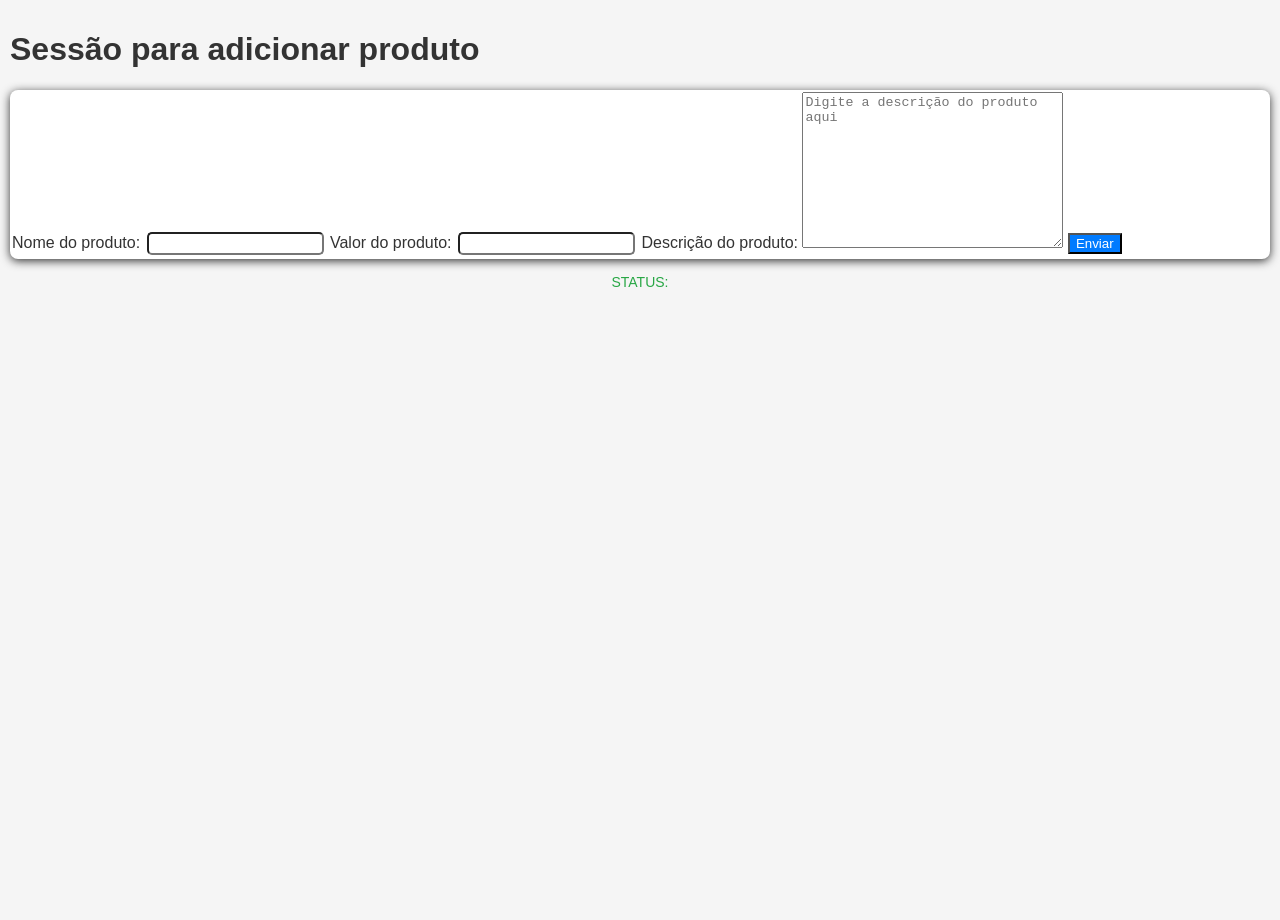
<file: index.html>
<!DOCTYPE html>
<html lang="en">
<head>
  <meta charset="UTF-8">
  <meta name="viewport" content="width=device-width, initial-scale=1.0">
  <link rel="stylesheet" href="./style.css">
  <script src="script.js" defer></script>
  <title>Test API</title>
</head>
<body>
  <h1>Sessão para adicionar produto</h1>
  <form action="">
    <label for="nome-produto">Nome do produto:</label>
    <input type="text" id="nome-produto" name="nome-produto">
    <label for="valor-produto">Valor do produto:</label>
    <input type="number" id="valor-produto" name="valor-produto">
    <label for="descricao-produto">Descrição do produto:</label>
    <textarea name="descricao-produto" id="descricao-produto" cols="30" rows="10" placeholder="Digite a descrição do produto aqui"></textarea>
    <button id="btn-enviar">Enviar</button>
  </form>
  <p id="feedback-usuario" >STATUS:</p>
  <section id="produtos-cadastrados">
    
  </section>
</body>
</html>
</file>
<file: style.css>
body{
    font-family: Arial, Helvetica, sans-serif;
    background-color: #f5f5f5;
    color:#333;
    margin:5px;
    padding:5px;
    min-height: 100vh;
}

form{
    background-color: #fff;
    padding: 2px;
    border-radius: 8px;
    box-shadow: 0 2px 10px #333;
}
form 
input{
    margin:2px;
    padding: 2px;
    font-family: 'Franklin Gothic Medium', 'Arial Narrow', Arial, sans-serif;
    border-radius: 5px;
}
button{
    background-color: #007bff;
    color: #fff;
    cursor: pointer;
    transition: backgroud-color 0.3s;
}
button:hover{
background-color: #0056b3;
}
p{
    margin-top: 15px;
    font-size: 14px;
    color:#28a745;
    text-align: center;
}
</file>
